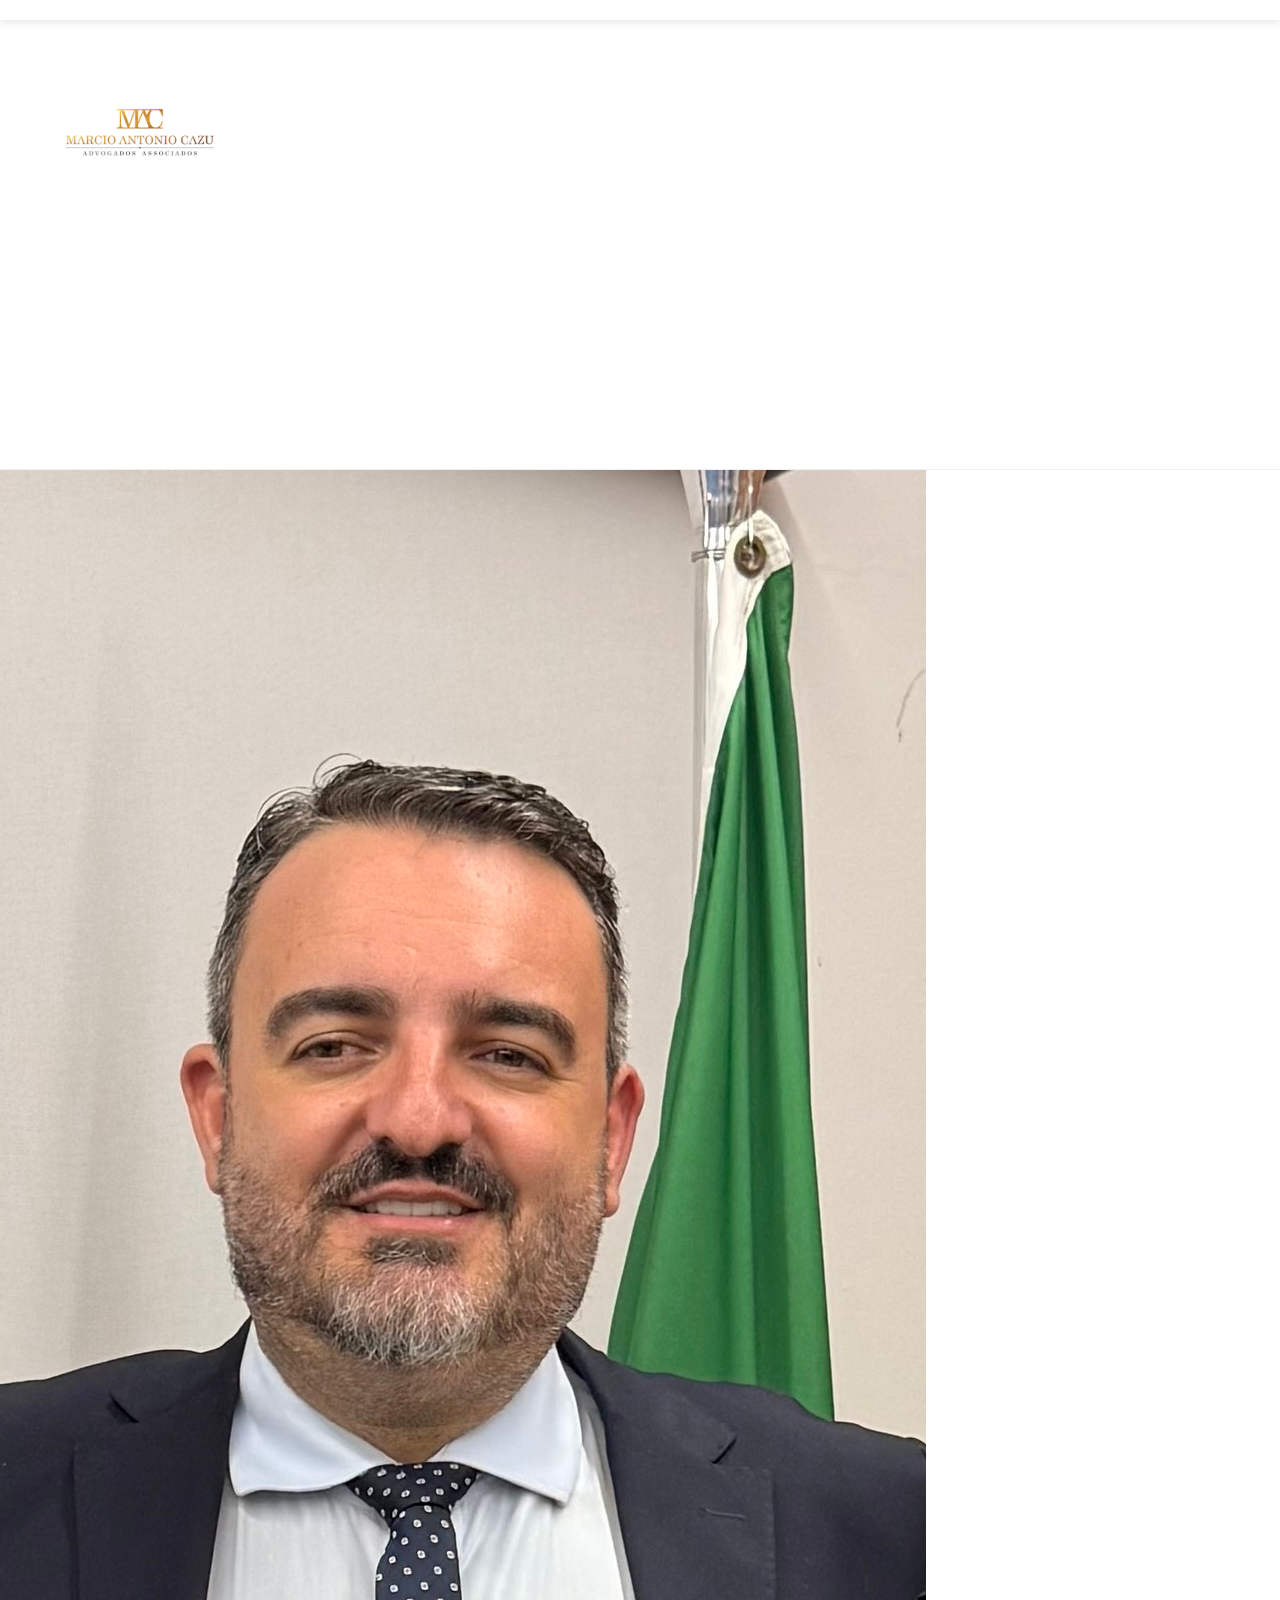
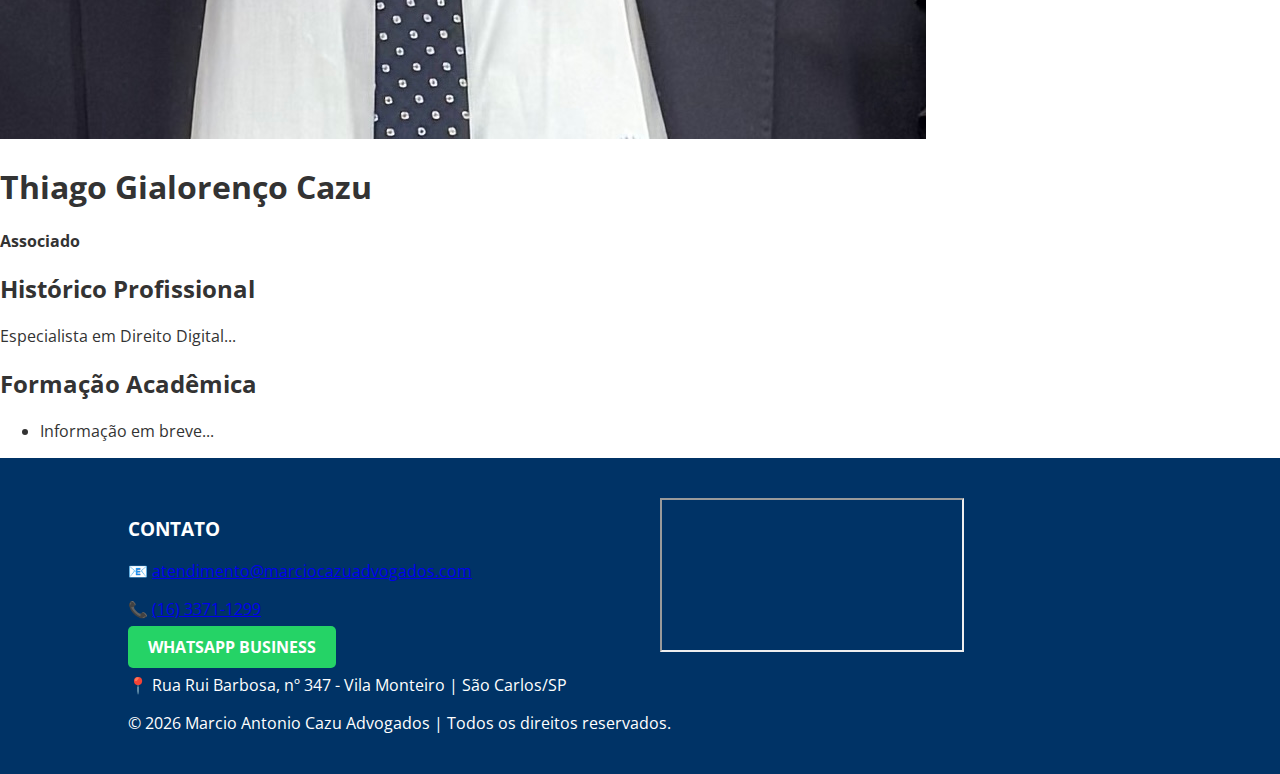
<file: thiago.html>
<!DOCTYPE html>
<html lang="pt-br">
<head>
    <meta charset="UTF-8">
    <meta name="viewport" content="width=device-width, initial-scale=1.0">
    <title>Thiago Gialorenço Cazu | M.A. Cazu Advogados</title>
    <link href="https://fonts.googleapis.com/css2?family=Montserrat:wght@700&family=Open+Sans:wght@400;600&display=swap" rel="stylesheet">
    <link rel="stylesheet" href="style.css">
</head>
<body>
    <nav><ul class="nav-links"><li><a href="index.html">Início</a></li><li><a href="#">Sobre nós</a></li><li><a href="#atuacao">Áreas de Atuação</a></li><li><a href="#profissionais">Profissionais</a></li></ul></nav>
    <div class="brand-area" style="min-height: auto; padding: 30px 0; background: #fff; border-bottom: 1px solid #eee;"><a href="index.html"><img src="img/logo_mac2.png" alt="Logo MAC" style="max-width: 280px;"></a></div>
    <div class='perfil-container'><div class='perfil-foto'><img src='img/thiago.jpg'></div><div class='perfil-info'><h1>Thiago Gialorenço Cazu</h1><p><strong>Associado</strong></p><h2>Histórico Profissional</h2><p>Especialista em Direito Digital...</p><h2>Formação Acadêmica</h2><ul><li>Informação em breve...</li></ul></div></div>
    <footer>
        <div class="footer-grid">
            <div class="footer-info-group">
                <h3>CONTATO</h3>
                <p>📧 <a href="mailto:atendimento@marciocazuadvogados.com">atendimento@marciocazuadvogados.com</a></p>
                <p>📞 <a href="tel:1633711299">(16) 3371-1299</a></p>
                <a href="https://wa.me/551633711299" target="_blank" style="align-self:flex-start; background:#25d366; color:white; padding:10px 20px; border-radius:5px; text-decoration:none; font-weight:bold;">WHATSAPP BUSINESS</a>
                <p>📍 Rua Rui Barbosa, nº 347 - Vila Monteiro | São Carlos/SP</p>
            </div>
            <iframe class="map-container" src="https://www.google.com/maps/embed?pb=!1m18!1m12!1m3!1d3699.23126756627!2d-47.89679192383838!3d-22.021028704403866!2m3!1f0!2f0!3f0!3m2!1i1024!2i1024!3f106.1!3m2!1i1024!2i1024!4f13.1!3m3!1m2!1s0x94b87739564c7d01%3A0x77c22502660d00f7!2sRua%20Rui%20Barbosa%2C%20347%20-%20Vila%20Monteiro%2C%20S%C3%A3o%20Carlos%20-%20SP!5e0!3m2!1spt-BR!2sbr!4v1700000000000" allowfullscreen="" loading="lazy"></iframe>
        </div>
        <div class="copyright">© 2026 Marcio Antonio Cazu Advogados | Todos os direitos reservados.</div>
    </footer>
</body>
</html>
</file>
<file: style.css>
* { box-sizing: border-box; }
body { font-family: 'Open Sans', sans-serif; margin: 0; color: #333; }

/* Barra de Menu Branca */
nav { 
    background: #ffffff; 
    padding: 10px 5%; 
    display: flex; 
    align-items: center; 
    justify-content: center; 
    position: sticky; 
    top: 0; 
    z-index: 1001; 
    box-shadow: 0 2px 10px rgba(0,0,0,0.1); 
}

.nav-logo img { max-height: 50px; }

/* Menu Hambúrguer */
.menu-icon {
    position: absolute;
    left: 5%;
    font-size: 24px;
    cursor: pointer;
    color: #003366;
}

#menu-toggle { display: none; }

.nav-links {
    position: fixed;
    top: 0;
    left: -100%;
    width: 250px;
    height: 100vh;
    background: white;
    display: flex;
    flex-direction: column;
    padding: 60px 20px;
    transition: 0.4s;
    list-style: none;
    z-index: 1000;
}

#menu-toggle:checked ~ .nav-links { left: 0; }

.nav-links li { margin: 20px 0; }
.nav-links a { 
    text-decoration: none; 
    color: #003366; 
    font-weight: 600; 
    font-size: 1rem; 
    text-transform: uppercase; 
}

/* Imagem de Fundo (Sem logo sobreposta) */
.brand-area { 
    position: relative; 
    height: 450px; 
    overflow: hidden; 
}
.bg-image { 
    width: 100%; 
    height: 100%; 
    background-image: url('img/frete_escritorio.png'); 
    background-size: cover; 
    background-position: center; 
    filter: blur(4px); 
    transform: scale(1.05); 
}

/* Slider de Notícias RSS */
.news-slider { 
    background: #f4f4f4; 
    padding: 40px 0; 
    text-align: center; 
}

/* Grid Profissionais (2x3) */
.container { max-width: 1200px; margin: 0 auto; padding: 40px 20px; }
.grid-equipe { display: grid; grid-template-columns: repeat(6, 1fr); gap: 25px; }
.card { background: #fff; border: 1px solid #eee; display: flex; align-items: center; padding: 20px; text-decoration: none; color: inherit; border-radius: 4px; }
.card-marcio, .card-maria { grid-column: span 3; }
.card-rafael, .card-thiago, .card-anna { grid-column: span 2; }

.foto-box { width: 130px; height: 130px; position: relative; margin-right: 25px; flex-shrink: 0; overflow: hidden; border-radius: 4px; }
.iniciais { width: 100%; height: 100%; background: #003366; color: white; display: flex; align-items: center; justify-content: center; font-size: 2.2rem; font-weight: bold; position: absolute; z-index: 2; transition: 0.3s; }
.foto-real { width: 100%; height: 100%; object-fit: cover; position: absolute; z-index: 1; }
.card:hover .iniciais { opacity: 0; }

/* Rodapé */
footer { background: #003366; color: white; padding: 40px 10%; }
.footer-grid { display: grid; grid-template-columns: 1fr 1fr; gap: 40px; }

@media (max-width: 900px) { 
    .grid-equipe { grid-template-columns: 1fr; }
    .card-marcio, .card-maria, .card-rafael, .card-thiago, .card-anna { grid-column: span 1; }
    .footer-grid { grid-template-columns: 1fr; }
}
</file>
